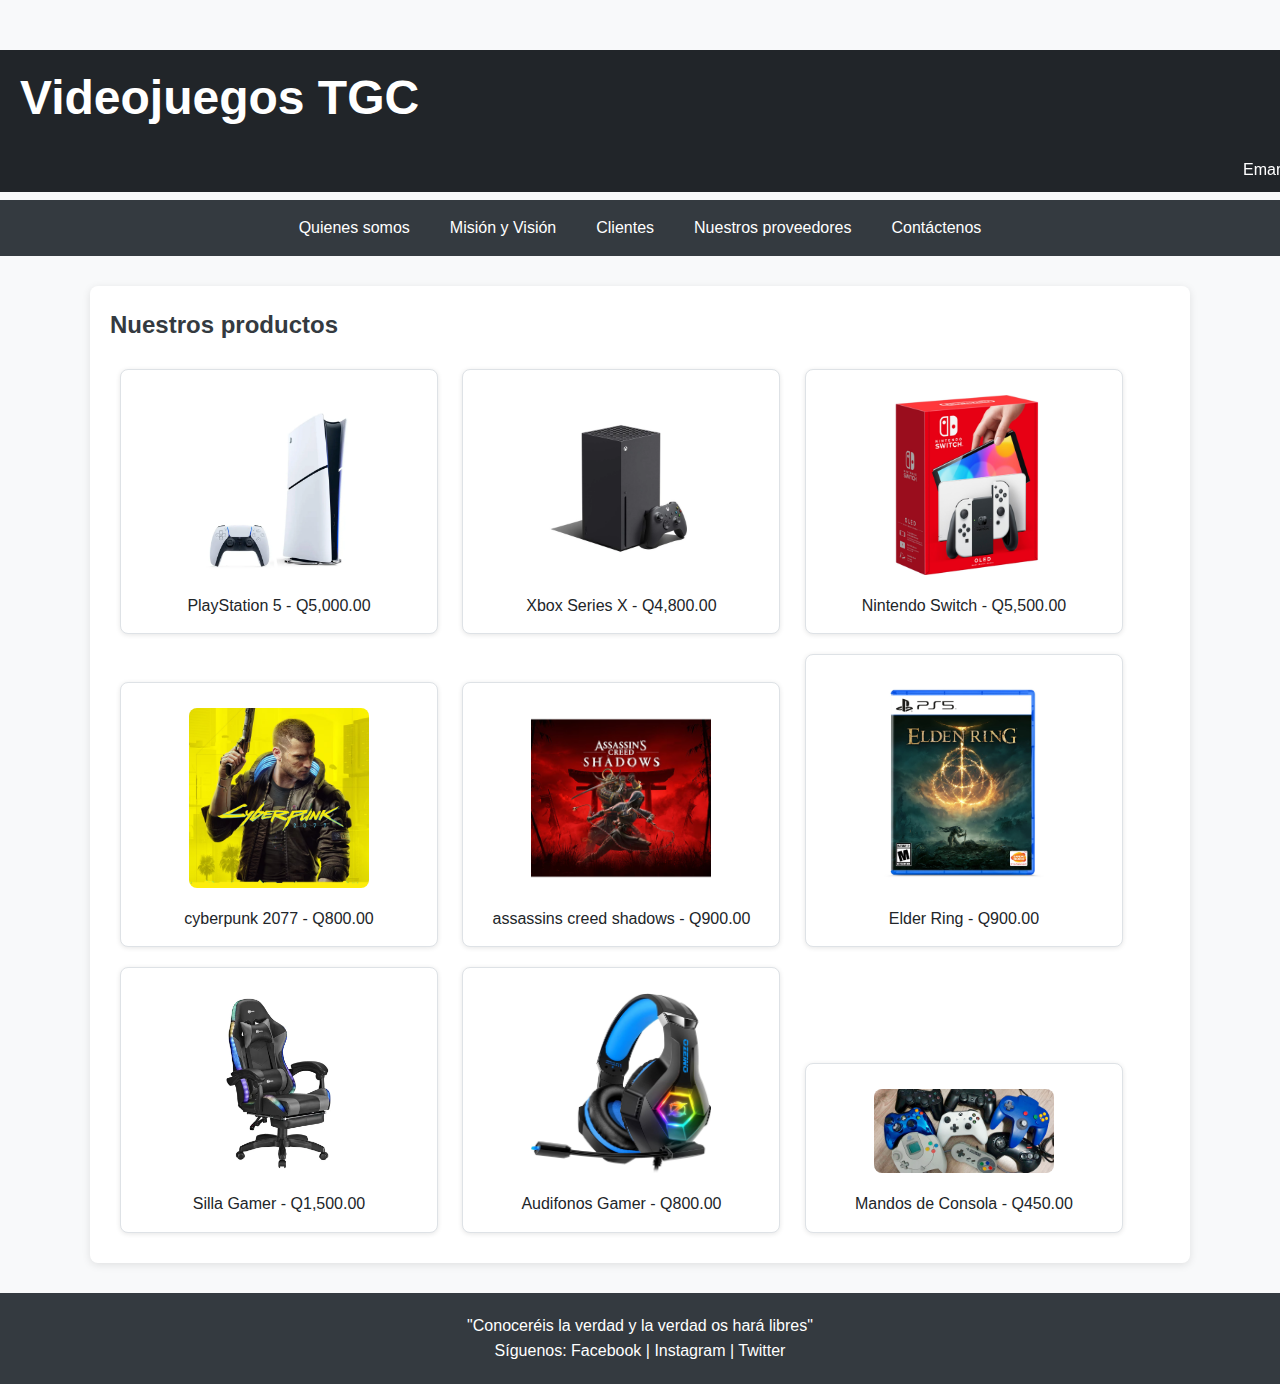
<file: index.html>
<!DOCTYPE html>
<html lang="es">
<head>
  <meta charset="UTF-8">
  <meta name="viewport" content="width=device-width, initial-scale=1.0">
  <title>VideojuegosTGC</title>
  <link rel="stylesheet" href="estilo.css">
</head>
<body>
  <!-- Encabezado con nombre de la empresa -->
  <header>
    <h1>Videojuegos TGC</h1>
  </header>

  <!-- Marquesina -->
  <marquee behavior="scroll" direction="left">
    Emanuel Edgardo Torres Bolaños - Carné: 0900-24-3225
  </marquee>

  <!-- Menú -->
  <nav>
    <ul class="menu">
      <li><a href="quienes-somos.html">Quienes somos</a></li>
      <li><a href="mision-vision.html">Misión y Visión</a></li>
      <li><a href="clientes.html">Clientes</a></li>
      <li><a href="proveedores.html">Nuestros proveedores</a></li>
      <li><a href="contacto.html">Contáctenos</a></li>
    </ul>
  </nav>

  <!-- Solo se muestra el catálogo -->
  <section id="productos">
    <h2>Nuestros productos</h2>
    <div class="producto">
      <img src="videojuegos/playstation.jpg" alt="PlayStation 5">
      <p>PlayStation 5 - Q5,000.00</p>
    </div>
    <div class="producto">
      <img src="videojuegos/xbox.jpg" alt="Xbox Series X">
      <p>Xbox Series X - Q4,800.00</p>
    </div>
    <div class="producto">
      <img src="videojuegos/nintendo.jpg" alt="Nintendo Switch">
      <p>Nintendo Switch - Q5,500.00</p>
    </div>
    <div class="producto">
      <img src="videojuegos/cyber.jpg" alt="cyberpunk 2077">
      <p>cyberpunk 2077 - Q800.00</p>
    </div>
    <div class="producto">
      <img src="videojuegos/creed.jpg" alt="assassins creed shadows">
      <p>assassins creed shadows - Q900.00</p>
    </div>
    <div class="producto">
      <img src="videojuegos/elder.jpg" alt="elder ring">
      <p>Elder Ring - Q900.00</p>
    </div>
    <div class="producto">
      <img src="videojuegos/silla.jpg" alt="Sillas Gamer">
      <p>Silla Gamer - Q1,500.00</p>
    </div>
    <div class="producto">
      <img src="videojuegos/audifonos.jpg" alt="Audifonos">
      <p>Audifonos Gamer - Q800.00</p>
    </div>
    <div class="producto">
      <img src="videojuegos/mandos.jpg" alt="Mandos">
      <p>Mandos de Consola - Q450.00</p>
    </div>
  </section>

  <!-- Pie de página -->
  <footer>
    <p>"Conoceréis la verdad y la verdad os hará libres"</p>
    <p>Síguenos: Facebook | Instagram | Twitter</p>
  </footer>

  <script src="script.js"></script>
</body>
</html>
</file>
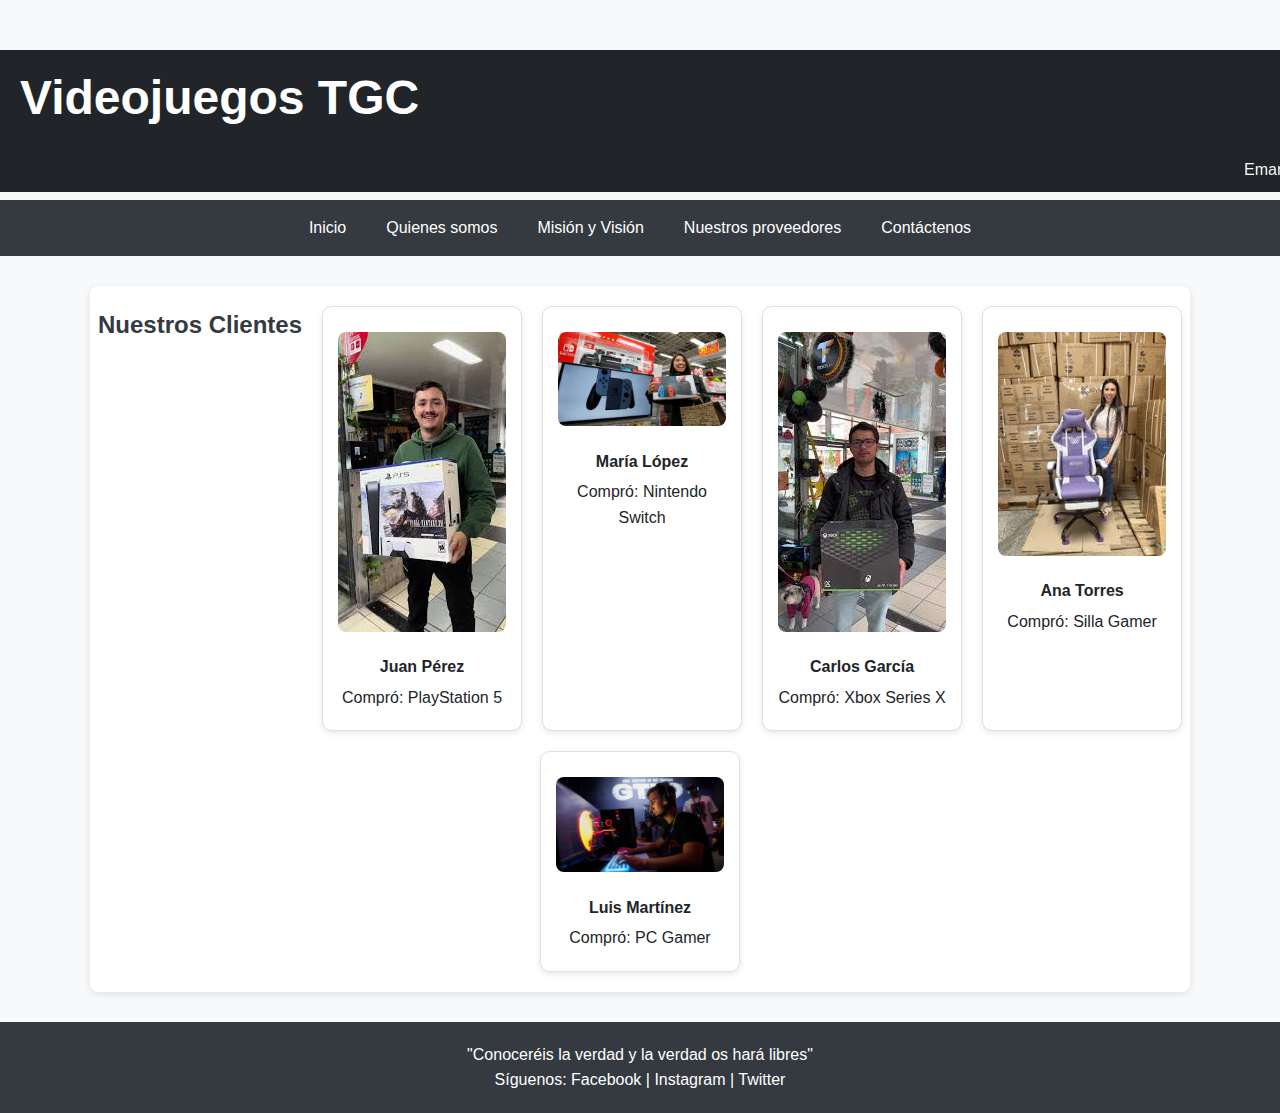
<file: clientes.html>
<!DOCTYPE html>
<html lang="es">
<head>
  <meta charset="UTF-8" />
  <meta name="viewport" content="width=device-width, initial-scale=1.0"/>
  <title>Clientes - Videojuegos TGC</title>
  <link rel="stylesheet" href="estilo.css" />
</head>
<body>
  <!-- Encabezado -->
  <header>
    <h1>Videojuegos TGC</h1>
  </header>

  <!-- Marquesina -->
  <marquee behavior="scroll" direction="left">
    Emanuel Edgardo Torres Bolaños - Carné: 0900-24-3225
  </marquee>

  <!-- Menú -->
  <nav>
    <ul class="menu">
      <li><a href="VideojuegosTGC.html">Inicio</a></li>
      <li><a href="quienes-somos.html">Quienes somos</a></li>
      <li><a href="mision-vision.html">Misión y Visión</a></li>
      <li><a href="proveedores.html">Nuestros proveedores</a></li>
      <li><a href="contacto.html">Contáctenos</a></li>
    </ul>
  </nav>

  <!-- Sección de Clientes -->
  <section id="clientes">
    <h2>Nuestros Clientes</h2>

    <div class="cliente">
      <img src="clientes/juan.jpg" alt="Juan Pérez">
      <p><strong>Juan Pérez</strong></p>
      <p>Compró: PlayStation 5</p>
    </div>

    <div class="cliente">
      <img src="clientes/maria.jpg" alt="María López">
      <p><strong>María López</strong></p>
      <p>Compró: Nintendo Switch</p>
    </div>

    <div class="cliente">
      <img src="clientes/carlos.jpg" alt="Carlos García">
      <p><strong>Carlos García</strong></p>
      <p>Compró: Xbox Series X</p>
    </div>

    <div class="cliente">
      <img src="clientes/ana.jpg" alt="Ana Torres">
      <p><strong>Ana Torres</strong></p>
      <p>Compró: Silla Gamer</p>
    </div>

    <div class="cliente">
      <img src="clientes/luis.jpg" alt="Luis Martínez">
      <p><strong>Luis Martínez</strong></p>
      <p>Compró: PC Gamer</p>
    </div>

  </section>

  <!-- Pie de página -->
  <footer>
    <p>"Conoceréis la verdad y la verdad os hará libres"</p>
    <p>Síguenos: Facebook | Instagram | Twitter</p>
  </footer>

  <script src="script.js"></script>
</body>
</html>
</file>
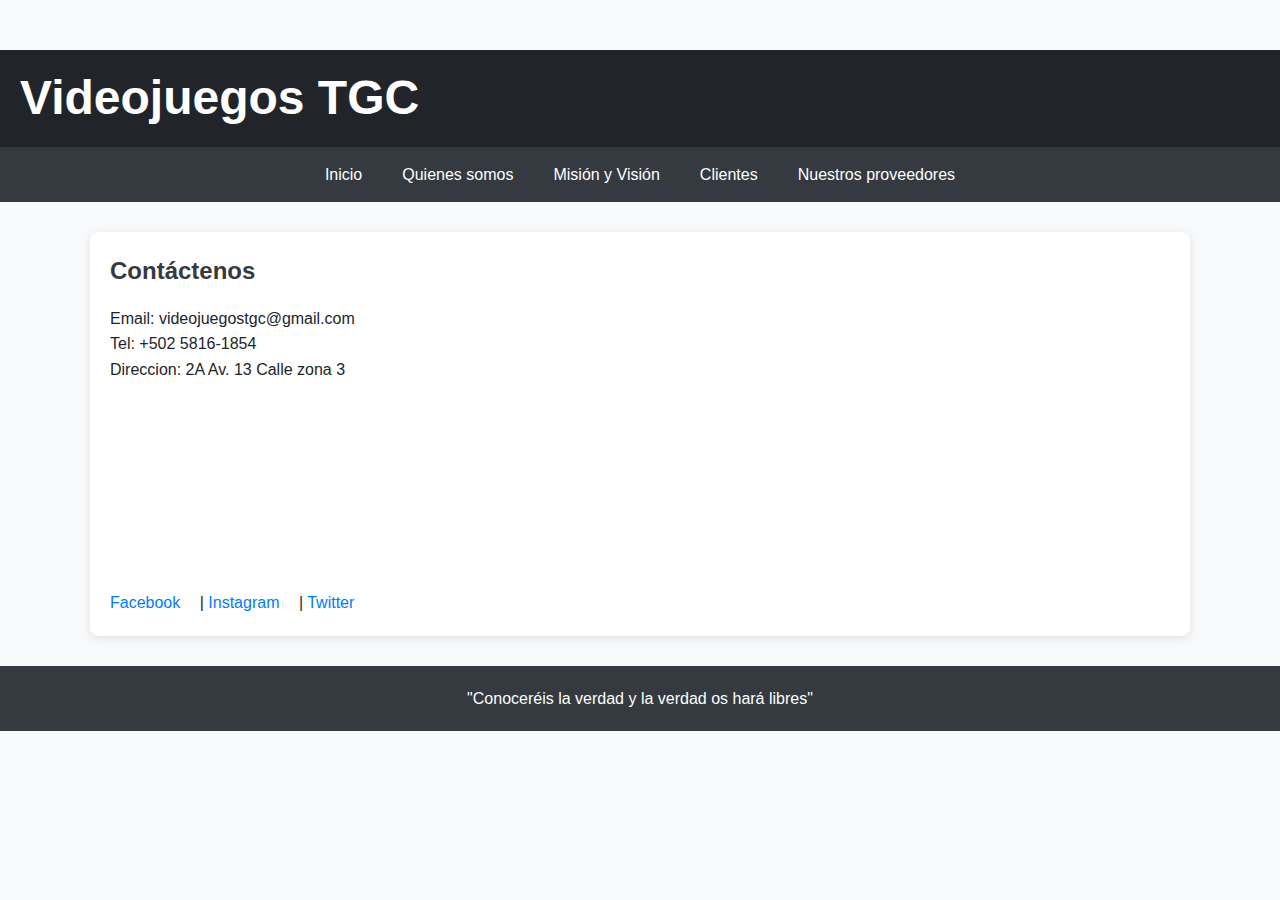
<file: contacto.html>
<!DOCTYPE html>
<html lang="es">
<head>
  <meta charset="UTF-8">
  <meta name="viewport" content="width=device-width, initial-scale=1.0">
  <title>Contáctenos | Videojuegos TGC</title>
  <link rel="stylesheet" href="estilo.css">
</head>
<body>
  <header><h1>Videojuegos TGC</h1></header>

  <nav>
    <ul class="menu">
      <li><a href="VideojuegosTGC.html">Inicio</a></li>
      <li><a href="quienes-somos.html">Quienes somos</a></li>
      <li><a href="mision-vision.html">Misión y Visión</a></li>
      <li><a href="clientes.html">Clientes</a></li>
      <li><a href="proveedores.html">Nuestros proveedores</a></li>
    </ul>
  </nav>

  <section>
    <h2>Contáctenos</h2>
    <p>Email: videojuegostgc@gmail.com</p>
    <p>Tel: +502 5816-1854</p>
    <p>Direccion: 2A Av. 13 Calle zona 3 </p>
    <iframe src="https://www.google.com/maps/embed?pb=!1m18!1m12!1m3!1d3870.088291447205!2d-90.5527806!3d14.6378356!2m3!1f0!2f0!3f0!3m2!1i1024!2i768!4f13.1!3m3!1m2!1s0x8589a15f21f43b15%3A0x9fa68347878d901e!2s2a%20Avenida%2056-10%2C%20Cdad.%20de%20Guatemala%2010102!5e0!3m2!1ses!2sgt!4v1717449875000!5m2!1ses!2sgt" width="300" height="200" style="border:0;" allowfullscreen="" loading="lazy" referrerpolicy="no-referrer-when-downgrade"></iframe>
    <div class="redes">
      <a href="https://www.facebook.com/profile.php?id=61577174453694">Facebook</a> |
      <a href="https://www.instagram.com/videojuegostgc/">Instagram</a> |
      <a href="https://x.com/videojuegoTGC">Twitter</a>
    </div>
  </section>

  <footer>
    <p>"Conoceréis la verdad y la verdad os hará libres"</p>
  </footer>
</body>
</html>
</file>
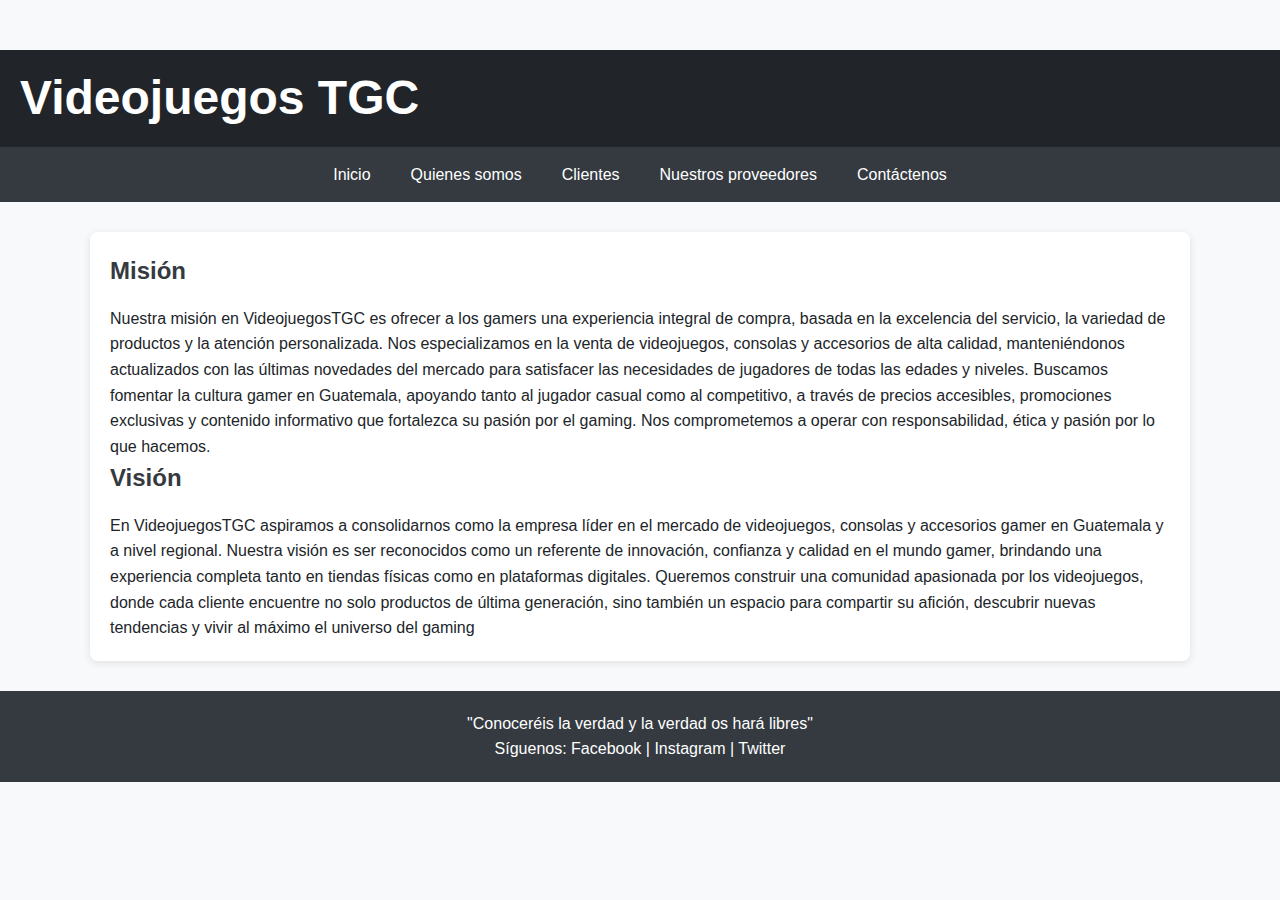
<file: mision-vision.html>
<!DOCTYPE html>
<html lang="es">
<head>
  <meta charset="UTF-8">
  <meta name="viewport" content="width=device-width, initial-scale=1.0">
  <title>Misión y Visión | Videojuegos TGC</title>
  <link rel="stylesheet" href="estilo.css">
</head>
<body>
  <header><h1>Videojuegos TGC</h1></header>

  <nav>
    <ul class="menu">
      <li><a href="index.html">Inicio</a></li>
      <li><a href="quienes-somos.html">Quienes somos</a></li>
      <li><a href="clientes.html">Clientes</a></li>
      <li><a href="proveedores.html">Nuestros proveedores</a></li>
      <li><a href="contacto.html">Contáctenos</a></li>
    </ul>
  </nav>

  <section>
    <h2>Misión</h2>
    <p>Nuestra misión en VideojuegosTGC es ofrecer a los gamers una experiencia integral de compra, basada en la excelencia del servicio, la variedad de productos y la atención personalizada. Nos especializamos en la venta de videojuegos, consolas y accesorios de alta calidad, manteniéndonos actualizados con las últimas novedades del mercado para satisfacer las necesidades de jugadores de todas las edades y niveles. Buscamos fomentar la cultura gamer en Guatemala, apoyando tanto al jugador casual como al competitivo, a través de precios accesibles, promociones exclusivas y contenido informativo que fortalezca su pasión por el gaming. Nos comprometemos a operar con responsabilidad, ética y pasión por lo que hacemos.</p>
    <h2>Visión</h2>
    <p>En VideojuegosTGC aspiramos a consolidarnos como la empresa líder en el mercado de videojuegos, consolas y accesorios gamer en Guatemala y a nivel regional. Nuestra visión es ser reconocidos como un referente de innovación, confianza y calidad en el mundo gamer, brindando una experiencia completa tanto en tiendas físicas como en plataformas digitales. Queremos construir una comunidad apasionada por los videojuegos, donde cada cliente encuentre no solo productos de última generación, sino también un espacio para compartir su afición, descubrir nuevas tendencias y vivir al máximo el universo del gaming</p>
  </section>

  <footer>
    <p>"Conoceréis la verdad y la verdad os hará libres"</p>
    <p>Síguenos: Facebook | Instagram | Twitter</p>
  </footer>
</body>
</html>
</file>
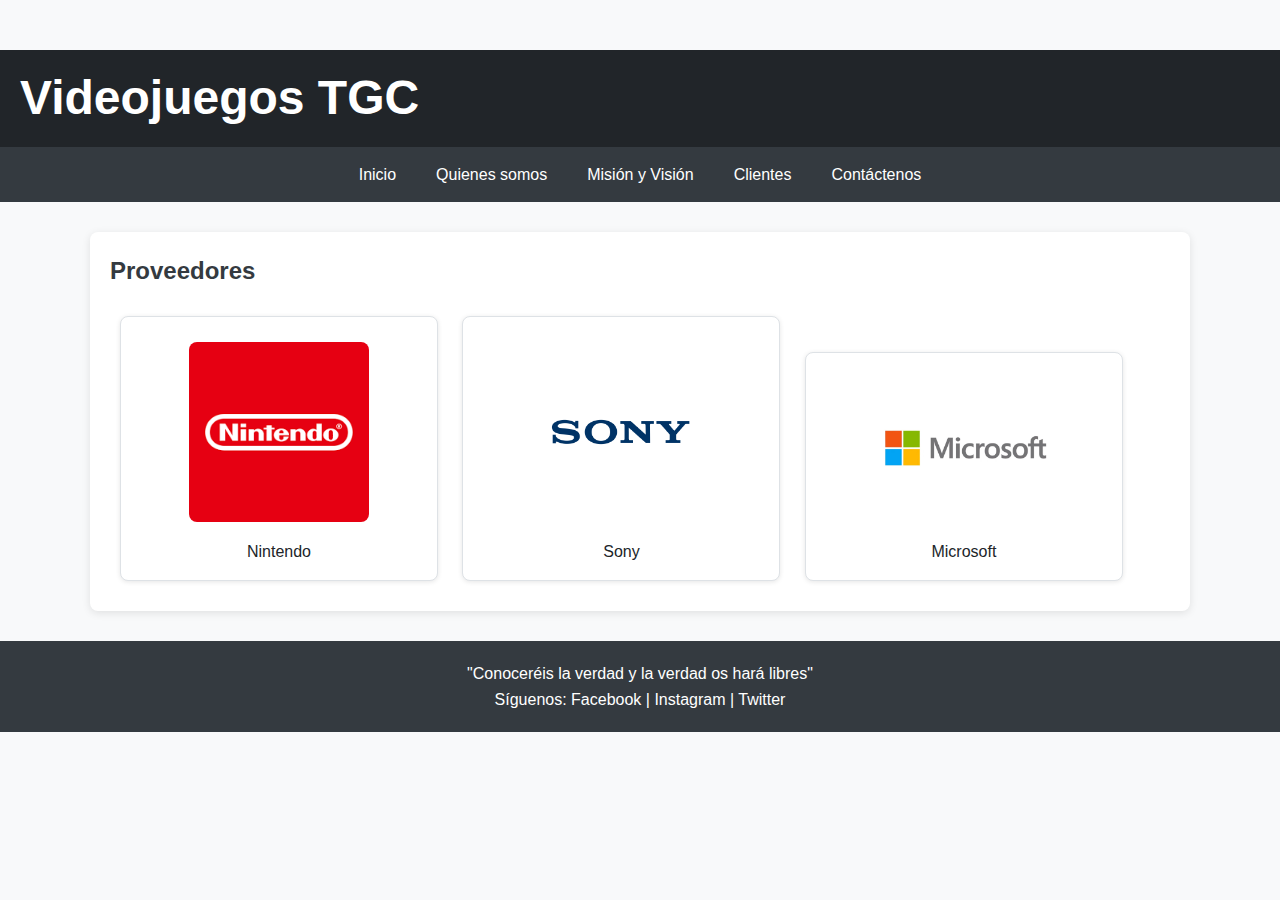
<file: proveedores.html>
<!DOCTYPE html>
<html lang="es">
<head>
  <meta charset="UTF-8">
  <meta name="viewport" content="width=device-width, initial-scale=1.0">
  <title>Proveedores | Videojuegos TGC</title>
  <link rel="stylesheet" href="estilo.css">
</head>
<body>
  <header><h1>Videojuegos TGC</h1></header>

  <nav>
    <ul class="menu">
      <li><a href="VideojuegosTGC.html">Inicio</a></li>
      <li><a href="quienes-somos.html">Quienes somos</a></li>
      <li><a href="mision-vision.html">Misión y Visión</a></li>
      <li><a href="clientes.html">Clientes</a></li>
      <li><a href="contacto.html">Contáctenos</a></li>
    </ul>
  </nav>

  <section>
    <h2>Proveedores</h2>
    <div class="proveedor"><img src="videojuegos/nin.png" alt="Nintendo"><p>Nintendo</p></div>
    <div class="proveedor"><img src="videojuegos/sony.jpg" alt="Sony"><p>Sony</p></div>
    <div class="proveedor"><img src="videojuegos/microsoft.jpg" alt="Microsoft"><p>Microsoft</p></div>
  </section>

  <footer>
    <p>"Conoceréis la verdad y la verdad os hará libres"</p>
    <p>Síguenos: Facebook | Instagram | Twitter</p>
  </footer>
</body>
</html>
</file>
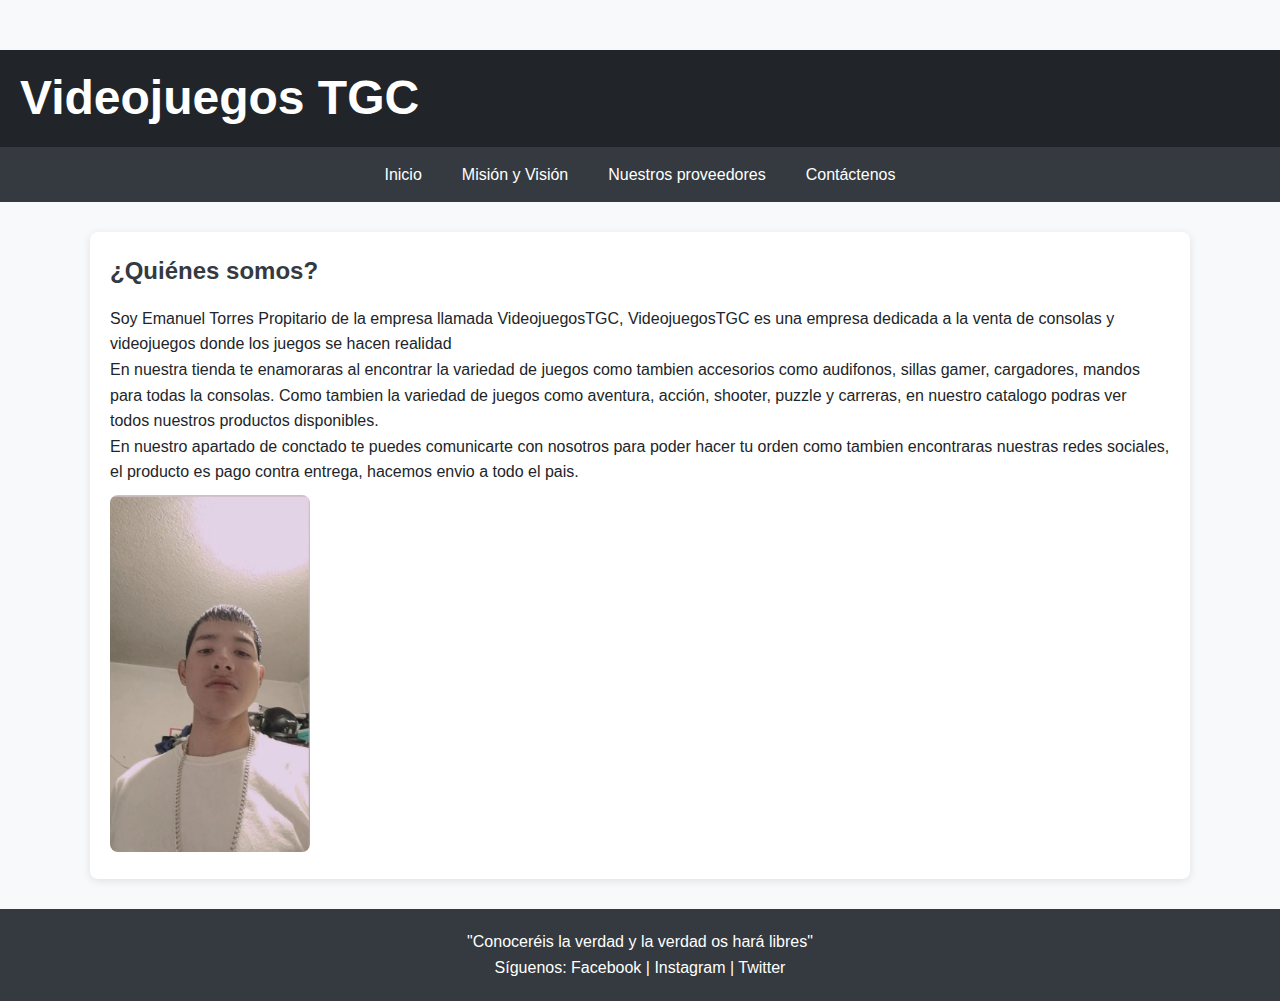
<file: quienes-somos.html>
<!DOCTYPE html>
<html lang="es">
<head>
  <meta charset="UTF-8">
  <meta name="viewport" content="width=device-width, initial-scale=1.0">
  <title>Quienes somos | Videojuegos TGC</title>
  <link rel="stylesheet" href="estilo.css">
</head>
<body>
  <header><h1>Videojuegos TGC</h1></header>

  <nav>
    <ul class="menu">
      <li><a href="VideojuegosTGC.html">Inicio</a></li>
      <li><a href="mision-vision.html">Misión y Visión</a></li>
      <li><a href="proveedores.html">Nuestros proveedores</a></li>
      <li><a href="contacto.html">Contáctenos</a></li>
    </ul>
  </nav>

  <section>
    <h2>¿Quiénes somos?</h2>
    <p>Soy Emanuel Torres Propitario de la empresa llamada VideojuegosTGC, VideojuegosTGC es una empresa dedicada a la venta de consolas y videojuegos donde los juegos se hacen realidad<br> 
        En nuestra tienda te enamoraras al encontrar la variedad de juegos como tambien accesorios como audifonos, sillas gamer, cargadores, mandos para todas la consolas. Como tambien la variedad de juegos como aventura, acción, shooter, puzzle y carreras, en nuestro catalogo podras ver todos nuestros productos disponibles.<br>
        En nuestro apartado de conctado te puedes comunicarte con nosotros para poder hacer tu orden como tambien encontraras nuestras redes sociales, el producto es pago contra entrega, hacemos envio a todo el pais. 
    </p>
    <img src="videojuegos/ema.jpeg" alt="Foto de Emanuel" width="200">
  </section>

  <footer>
    <p>"Conoceréis la verdad y la verdad os hará libres"</p>
    <p>Síguenos: Facebook | Instagram | Twitter</p>
  </footer>
</body>
</html>
</file>
<file: estilo.css>
/* Reset básico */
* {
  margin: 0;
  padding: 0;
  box-sizing: border-box;
}
/* Estilo para el encabezado */
header {
  top: 0;
  left: 0;
  background-color: #212529;
  color: #fff;
  padding: 10px 20px;
  font-size: 1.5rem;
  font-weight: bold;
  z-index: 999;
}


body {
  font-family: 'Segoe UI', sans-serif;
  background-color: #f8f9fa;
  color: #212529;
  line-height: 1.6;
  padding-top: 50px;
}

marquee {
  background-color: #212529;
  color: #fff;
  padding: 10px;
  font-size: 1rem;
}

/* Menú de navegación */
nav {
  background-color: #343a40;
  position: sticky;
  top: 0;
  z-index: 1000;
}

.menu {
  list-style: none;
  display: flex;
  justify-content: center;
  flex-wrap: wrap;
}

.menu li a {
  color: white;
  text-decoration: none;
  padding: 15px 20px;
  display: block;
  transition: background 0.3s;
}

.menu li a:hover {
  background-color: #495057;
}

/* Secciones */
section {
  max-width: 1100px;
  margin: 30px auto;
  padding: 20px;
  background: white;
  box-shadow: 0 2px 8px rgba(0,0,0,0.1);
  border-radius: 8px;
}

section h2 {
  color: #343a40;
  margin-bottom: 15px;
}

section img {
  border-radius: 8px;
  margin-top: 10px;
}

/* Productos, Proveedores */
.producto, .proveedor {
  display: inline-block;
  text-align: center;
  width: 30%;
  margin: 10px;
  background-color: #ffffff;
  border: 1px solid #dee2e6;
  border-radius: 8px;
  padding: 15px;
  box-shadow: 0 1px 5px rgba(0,0,0,0.1);
}

.producto img, .proveedor img {
  width: 100%;
  max-width: 180px;
  height: auto;
  margin-bottom: 10px;
}

/* Clientes */
#clientes {
  display: flex;
  flex-wrap: wrap;
  gap: 20px;
  justify-content: center;
  padding: 20px 0;
}

.cliente {
  width: 200px;
  border: 1px solid #dee2e6;
  border-radius: 10px;
  padding: 15px;
  text-align: center;
  background-color: #ffffff;
  box-shadow: 0 2px 6px rgba(0,0,0,0.1);
  transition: transform 0.2s ease-in-out;
}

.cliente:hover {
  transform: scale(1.03);
}

.cliente img {
  width: 100%;
  height: auto;
  border-radius: 8px;
  margin-bottom: 10px;
}

.cliente p {
  margin: 5px 0;
}


/* Contacto */
.redes a {
  color: #007bff;
  margin-right: 15px;
  text-decoration: none;
}

.redes a:hover {
  text-decoration: underline;
}

/* Pie de página */
footer {
  background-color: #343a40;
  color: white;
  text-align: center;
  padding: 20px 10px;
  margin-top: 30px;
}
</file>
